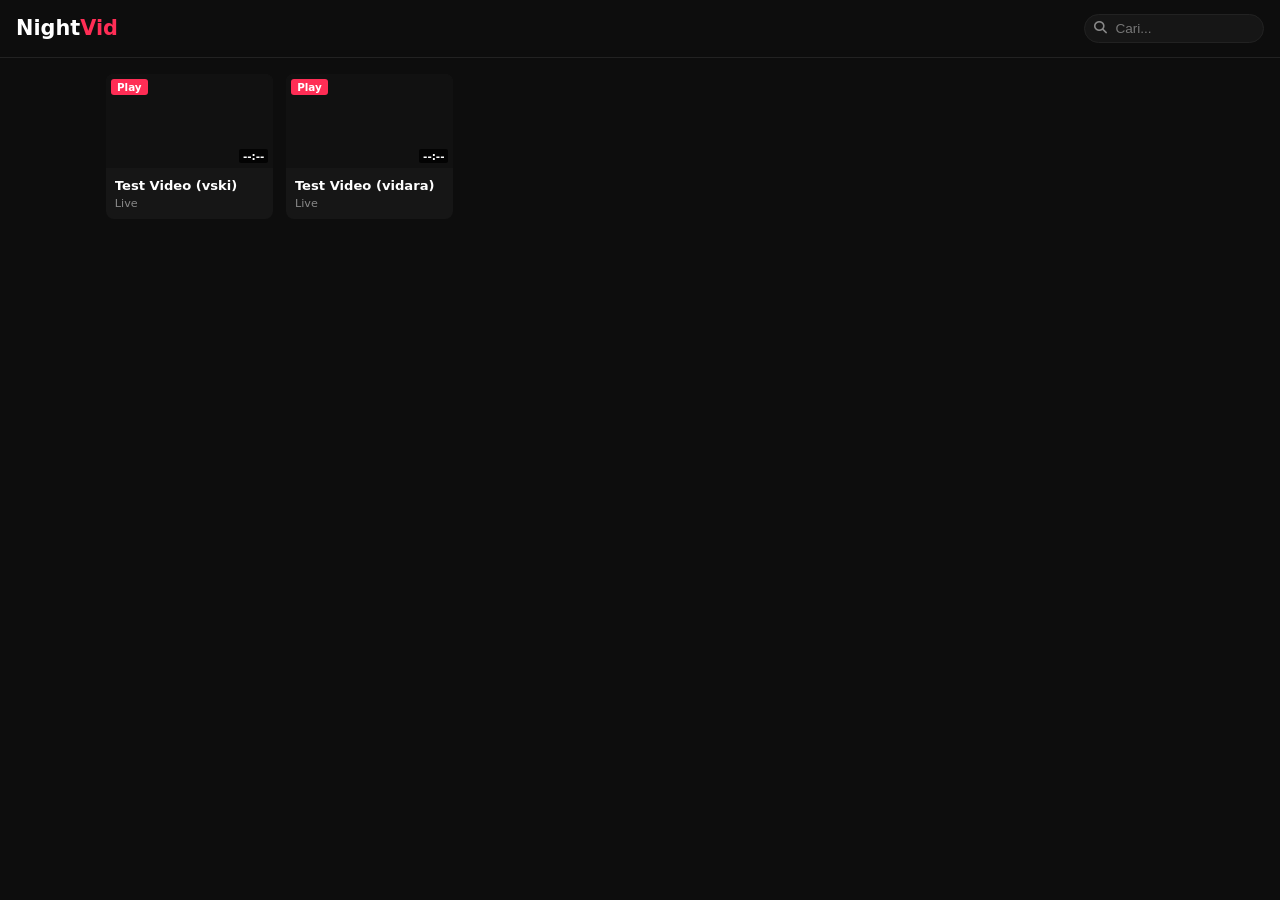
<file: index.html>
<!DOCTYPE html>
<html lang="id">
<head>
  <meta charset="UTF-8" />
  <meta name="viewport" content="width=device-width, initial-scale=1.0" />
  <title>NightVid</title>
  <link rel="stylesheet" href="css/style.css" />
  <link rel="stylesheet" href="https://cdnjs.cloudflare.com/ajax/libs/font-awesome/6.5.0/css/all.min.css" />
</head>
<body>
  <header class="header">
    <a href="index.html" class="logo">Night<span>Vid</span></a>
    <div class="search-wrap">
      <i class="fas fa-search"></i>
      <input type="text" id="search" placeholder="Cari..." />
    </div>
  </header>

  <main class="main">
    <div class="grid" id="grid"></div>
  </main>

  <div class="modal" id="modal">
    <div class="modal-box">
      <button class="close" id="closeBtn" type="button">&times;</button>
      <div class="player" id="player"></div>
      <div class="info">
        <h2 id="modalTitle">-</h2>
        <p id="modalMeta" class="meta">-</p>
      </div>
    </div>
  </div>

  <script src="data/videos.js"></script>
  <script src="js/app.js"></script>
</body>
</html>
</file>
<file: css/style.css>
*{margin:0;padding:0;box-sizing:border-box}
:root{--bg:#0d0d0d;--card:#161616;--hover:#1f1f1f;--pink:#ff2d55;--text:#fff;--muted:#888;--border:#222}
body{font-family:system-ui,-apple-system,sans-serif;background:var(--bg);color:var(--text);min-height:100vh}

.header{position:sticky;top:0;z-index:100;display:flex;align-items:center;justify-content:space-between;padding:.85rem 1rem;background:rgba(13,13,13,.95);border-bottom:1px solid var(--border)}
.logo{font-size:1.3rem;font-weight:800;color:#fff;text-decoration:none}.logo span{color:var(--pink)}
.search-wrap{position:relative;width:180px}
.search-wrap i{position:absolute;left:10px;top:50%;transform:translateY(-50%);color:var(--muted);font-size:.8rem}
.search-wrap input{width:100%;background:var(--card);border:1px solid var(--border);border-radius:18px;padding:.4rem .8rem .4rem 1.9rem;color:#fff;font-size:.85rem;outline:none}
.search-wrap input:focus{border-color:var(--pink)}

.main{padding:1rem;max-width:1100px;margin:0 auto}
.grid{display:grid;grid-template-columns:repeat(auto-fill,minmax(160px,1fr));gap:.8rem}

.card{background:var(--card);border-radius:8px;overflow:hidden;cursor:pointer;transition:.2s}
.card:hover{transform:translateY(-3px);background:var(--hover)}
.thumb{position:relative;aspect-ratio:16/9;background:#111;overflow:hidden}
.thumb img{width:100%;height:100%;object-fit:cover;display:block}
.dur{position:absolute;bottom:5px;right:5px;background:rgba(0,0,0,.85);color:#fff;font-size:.65rem;font-weight:600;padding:1px 4px;border-radius:2px}
.badge{position:absolute;top:5px;left:5px;background:var(--pink);color:#fff;font-size:.65rem;font-weight:700;padding:2px 6px;border-radius:3px}
.card-body{padding:.55rem}
.card-title{font-size:.82rem;font-weight:600;line-height:1.3;display:-webkit-box;-webkit-line-clamp:2;-webkit-box-orient:vertical;overflow:hidden}
.card-meta{font-size:.7rem;color:var(--muted);margin-top:.2rem}

.modal{display:none;position:fixed;inset:0;background:rgba(0,0,0,.9);z-index:200;align-items:center;justify-content:center;padding:1rem}
.modal.show{display:flex}
.modal-box{background:var(--card);border-radius:10px;width:100%;max-width:720px;position:relative;overflow:hidden}
.close{position:absolute;top:8px;right:10px;background:rgba(0,0,0,.6);border:none;color:#fff;width:28px;height:28px;border-radius:50%;cursor:pointer;z-index:5;font-size:1.1rem;line-height:1}
.close:hover{background:var(--pink)}
.player{aspect-ratio:16/9;background:#000;position:relative}
.player iframe{width:100%;height:100%;border:0;display:block}
.info{padding:.9rem 1rem 1.1rem}
.info h2{font-size:1.05rem;margin-bottom:.3rem}
.meta{font-size:.8rem;color:var(--muted)}

.empty{grid-column:1/-1;text-align:center;padding:2.5rem;color:var(--muted)}

@media(max-width:480px){.search-wrap{width:120px}.grid{grid-template-columns:repeat(2,1fr);gap:.6rem}}
</file>
